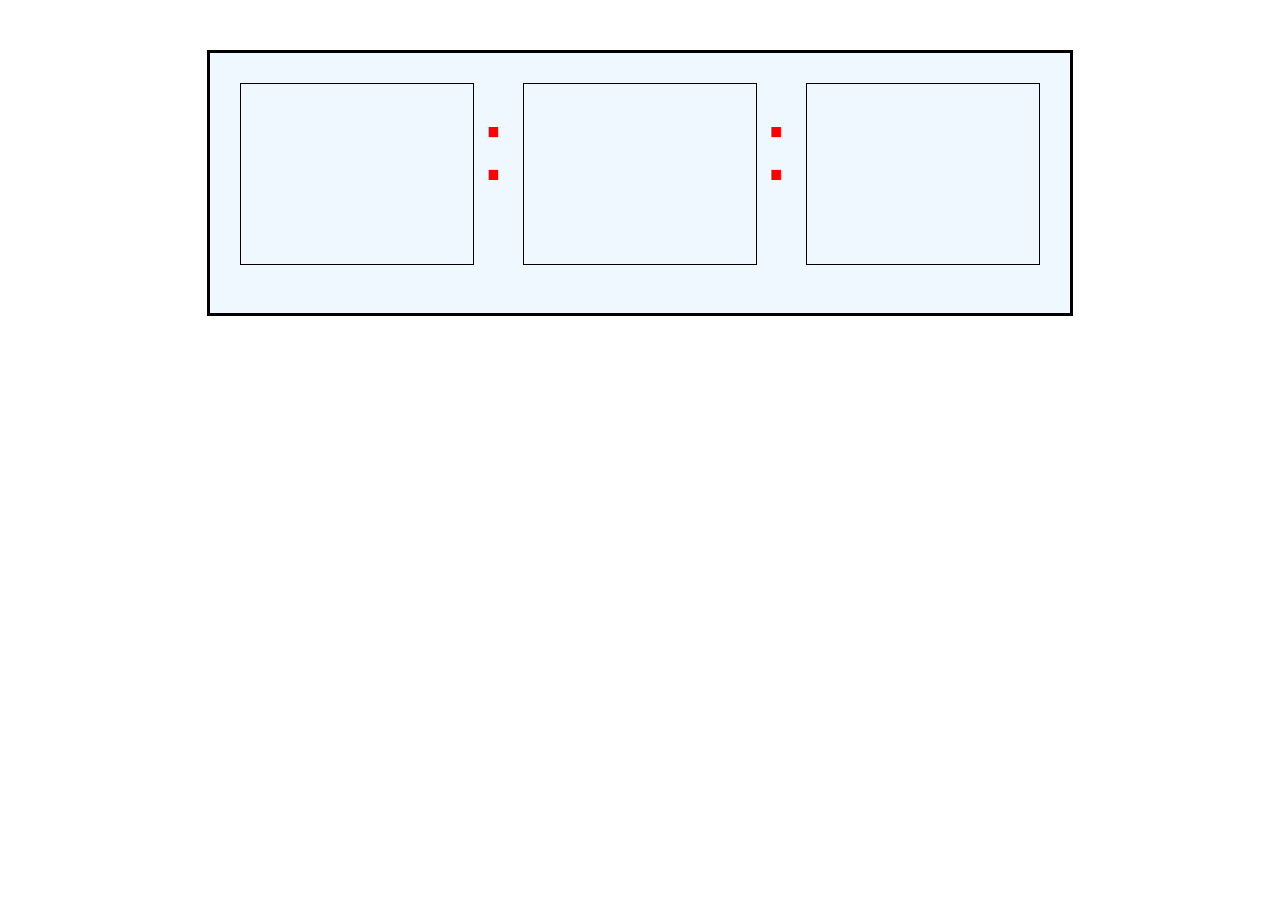
<file: index.html>
<!DOCTYPE html>
<html>

<head>
    <meta charset="utf-8">
    <meta http-equiv="X-UA-Compatible" content="IE=edge">
    <title>IT Club Oberland - JS Training</title>
    <meta name="description" content="">
    <meta name="viewport" content="width=device-width, initial-scale=1">
    <link rel="stylesheet" href="js/lib/normalize/normalize.css">
    <link rel="stylesheet" href="css/app.css">
    <script type="text/javascript" src="js/lib/jquery/jquery-2.1.3.min.js"></script>
</head>

<body>
    <div id="clock">
      
       
        <div class="hour"></div>
        <div class="partplace">
            <div class="part">:</div>
        </div>
        <div class="minute"></div>
        <div class="partplace">
            <div class="part">:</div>
        </div>
        <div class="second"></div>
    </div>
    
    <script src="https://cdnjs.cloudflare.com/ajax/libs/jquery/3.2.1/jquery.min.js"></script>
    <script src="js/clock/index.js"></script>
    <script src="js/main.js"></script>
</body>

</html>
</file>
<file: css/app.css>
#clock{
    display: flex;
    justify-content: center;
    margin: 0 auto;
    margin-top: 50px;
    padding: 30px;
    width: 800px;
    height: 200px;
    border: 3px solid black;
    background-color: aliceblue;
}

.hour, .second, .minute{
    width: 240px;
    height: 180px;
    border: 1px solid black;
    font-size: 120px;
    text-align: center;

    
    
}
.partplace{
    width: 50px;
    height: 180px;
    border: 1px;
}
.part{
    font-size: 100px;
    margin: 5px;
    color: red;

}
</file>
